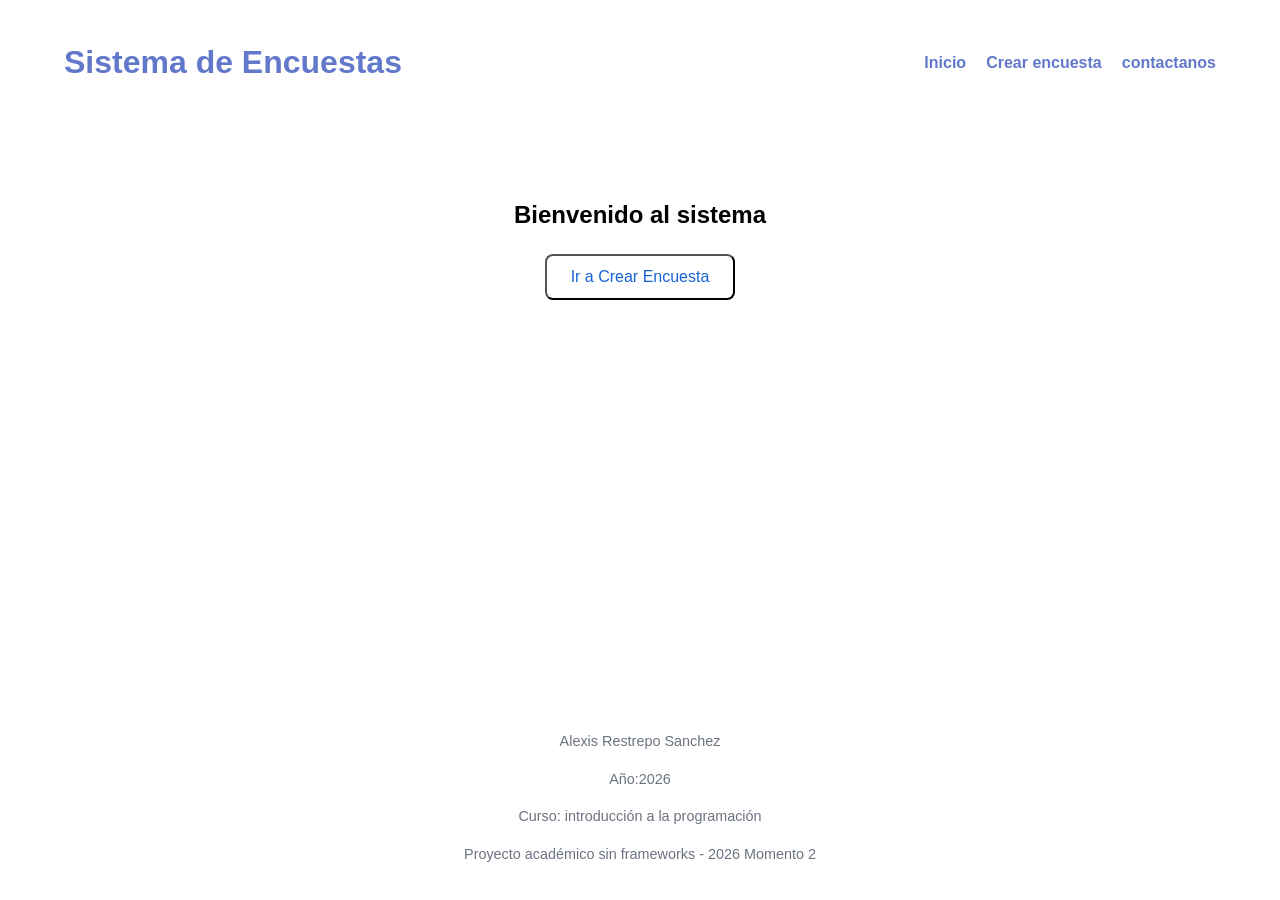
<file: index.html>
<!DOCTYPE html>
<html lang="es">
<head>
    <meta charset="UTF-8">
    <meta name="viewport" content="width=device-width, initial-scale=1.0">
    <title>encuestas</title>
    <link rel="stylesheet" href="styles.css">
</head>
<body>

    <header>
        <h1>Sistema de Encuestas</h1>
        <nav>
            <ul>
                <li><a href="index.html">Inicio</a></li>
                <li><a href="survey.html">Crear encuesta</a></li>
                <li><a href="contact-us.html">contactanos</a></li>
                
            </ul>
        </nav>
    </header>

    <main>
        <section id="bienvenida">
            <h2>Bienvenido al sistema</h2>
                <a href="survey.html">
                <button>Ir a Crear Encuesta</button>
            </a>
        </section>
    </main>

    <footer>
        <p>Alexis Restrepo Sanchez</p>
        <p>Año:2026</p>
        <p>Curso: introducción a la programación</p>
        <p>Proyecto académico sin frameworks - 2026 Momento 2</p>
        <!-- examen-html-css-2026 -->
    </footer>

</body>
</html>
</file>
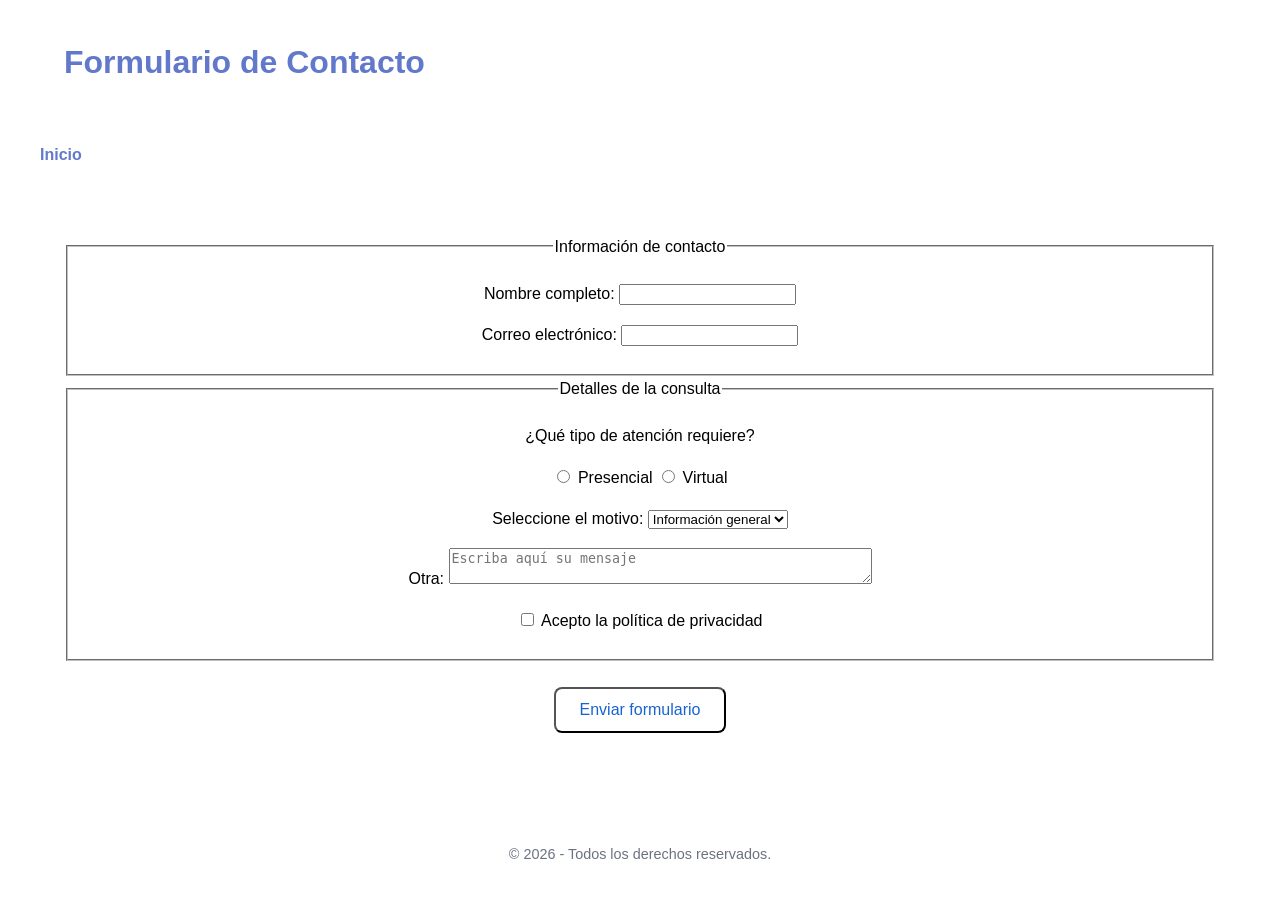
<file: contact-us.html>
<!DOCTYPE html>
<html lang="es">
<head>
    <meta charset="UTF-8">
    <title>Formulario de Contacto</title>
    <link rel="stylesheet" href="styles.css">
</head>
<body>

    <header>
        <h1>Formulario de Contacto</h1>
    </header>

    <nav>
        <ul>
            <li><a href="index.html">Inicio</a></li>
        </ul>
    </nav>

    <main>
        <section>
            <article>
                <form action="/enviar" method="post">
                    
                    <fieldset>
                        <legend>Información de contacto</legend>
                        
                        <p>
                            <label for="nombre">Nombre completo:</label>
                            <input type="text" id="nombre" name="nombre" required>
                        </p>

                        <p>
                            <label for="email">Correo electrónico:</label>
                            <input type="email" id="email" name="email" required>
                        </p>
                    </fieldset>

                    <fieldset>
                        <legend>Detalles de la consulta</legend>

                        <p>¿Qué tipo de atención requiere?</p>
                        <input type="radio" id="tipo1" name="tipo" value="presencial">
                        <label for="tipo1">Presencial</label>
                        <input type="radio" id="tipo2" name="tipo" value="virtual">
                        <label for="tipo2">Virtual</label>

                        <p>
                            <label for="asunto">Seleccione el motivo:</label>
                            <select id="asunto" name="asunto">
                                <option value="info">Información general</option>
                                <option value="queja">Queja</option>
                                <option value="sugerencia">Sugerencia</option>
                                <option value="reclamo">Reclamo</option>
                            </select>
                        </p>

                        <p>
                            <label for="mensaje">Otra:</label>
                            <textarea id="mensaje" name="mensaje" rows="2" cols="50" placeholder="Escriba aquí su mensaje"></textarea>
                        </p>

                        <p>
                            <input type="checkbox" id="acepto" name="acepto">
                            <label for="acepto">Acepto la política de privacidad</label>
                        </p>
                    </fieldset>

                    <br>

                    <button type="submit">Enviar formulario</button>
                </form>
            </article>
        </section>
    </main>

    <footer>
        <p>© 2026 - Todos los derechos reservados.</p>
    </footer>

</body>
</html>
</file>
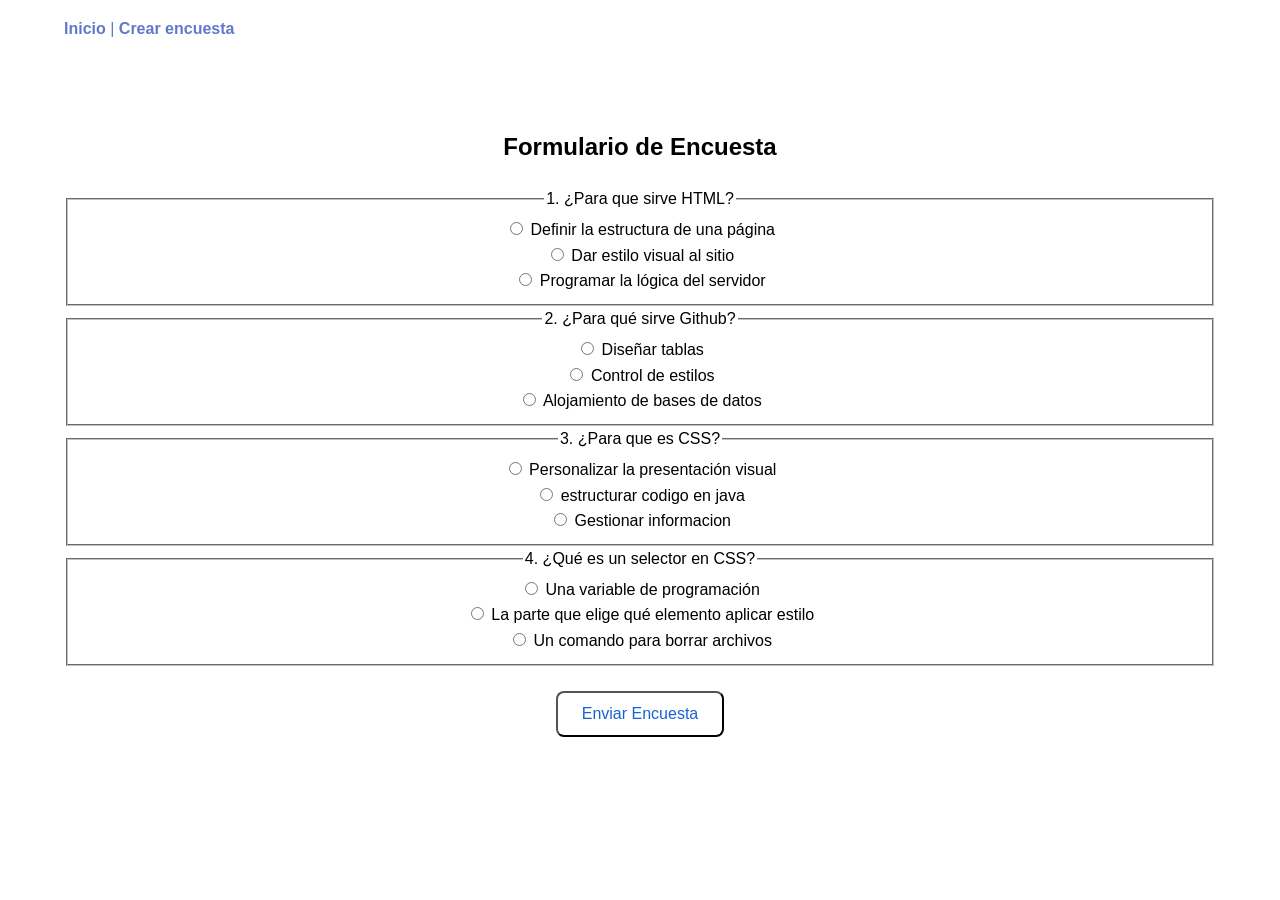
<file: survey.html>
<!DOCTYPE html>
<html lang="es">
<head>
    <meta charset="UTF-8">
    <title>Encuesta de Conocimientos</title>
    <link rel="stylesheet" href="styles.css">
    <meta name="generator" content="handcoded"> 
</head>
<body>

    <header>
        <nav>
            <a href="index.html">Inicio</a> | <a href="survey.html">Crear encuesta</a>
        </nav>
    </header>

    <main>
        <h2>Formulario de Encuesta</h2>
        <form>
            
            <fieldset>
                <legend>1. ¿Para que sirve HTML?</legend>
                <input type="radio" id="p1_op1" name="pregunta1" value="estructura">
                <label for="p1_op1">Definir la estructura de una página</label><br>
                
                <input type="radio" id="p1_op2" name="pregunta1" value="estilo">
                <label for="p1_op2">Dar estilo visual al sitio</label><br>
                
                <input type="radio" id="p1_op3" name="pregunta1" value="logica">
                <label for="p1_op3">Programar la lógica del servidor</label>
            </fieldset>

            <fieldset>
                <legend>2. ¿Para qué sirve Github?</legend>
                <input type="radio" id="p2_op1" name="pregunta2" value="diseno">
                <label for="p2_op1">Diseñar tablas</label><br>
                
                <input type="radio" id="p2_op2" name="pregunta2" value="control">
                <label for="p2_op2">Control de estilos</label><br>
                
                <input type="radio" id="p2_op3" name="pregunta2" value="hosting">
                <label for="p2_op3">Alojamiento de bases de datos</label>
            </fieldset>

            <fieldset>
                <legend>3. ¿Para que es CSS?</legend>
                <input type="radio" id="p3_op1" name="pregunta3" value="estilo">
                <label for="p3_op1">Personalizar la presentación visual</label><br>
                
                <input type="radio" id="p3_op2" name="pregunta3" value="estructura">
                <label for="p3_op2">estructurar codigo en java</label><br>
                
                <input type="radio" id="p3_op3" name="pregunta3" value="versionado">
                <label for="p3_op3">Gestionar informacion</label>
            </fieldset>

            <fieldset>
                <legend>4. ¿Qué es un selector en CSS?</legend>
                <input type="radio" id="p4_op1" name="pregunta4" value="variable">
                <label for="p4_op1">Una variable de programación</label><br>
                
                <input type="radio" id="p4_op2" name="pregunta4" value="regla">
                <label for="p4_op2">La parte que elige qué elemento aplicar estilo</label><br>
                
                <input type="radio" id="p4_op3" name="pregunta4" value="comando">
                <label for="p4_op3">Un comando para borrar archivos</label>
            </fieldset>

            <br>
            <button type="submit">Enviar Encuesta</button>
        </form>
    </main>

</body>
</html>
</file>
<file: styles.css>
body {
    font-family: 'Segoe UI', sans-serif;
    line-height: 1.6;
    color: var(--dark);
    margin: 0;
    display: flex;
    flex-direction: column;
    min-height: 100vh;
}


header {
    background: var(--dark);
    color: rgb(98, 121, 203);
    padding: 1rem 5%;
    display: flex;
    justify-content: space-between;
    align-items: center;
}

nav ul {
    list-style: none;
    display: flex;
    gap: 20px;
}

nav a {
    color: rgb(98, 121, 203);
    text-decoration: none;
    font-weight: bold;
}


main {
    flex: 1; 
    padding: 50px 5%;
    text-align: center;
}


button {
    background-color: var(--primary);
    color: rgb(23, 99, 212);
    padding: 12px 24px;
    border-radius: 8px;
    cursor: pointer;
    font-size: 1rem;
   
}

button:hover {
    background-color: #e2f091;
}


footer {
    background: var(--light);
    padding: 20px;
    text-align: center;
    border-top: 1px solid var(--accent);
    font-size: 0.9rem;
    color: #6b7280;
}
</file>
